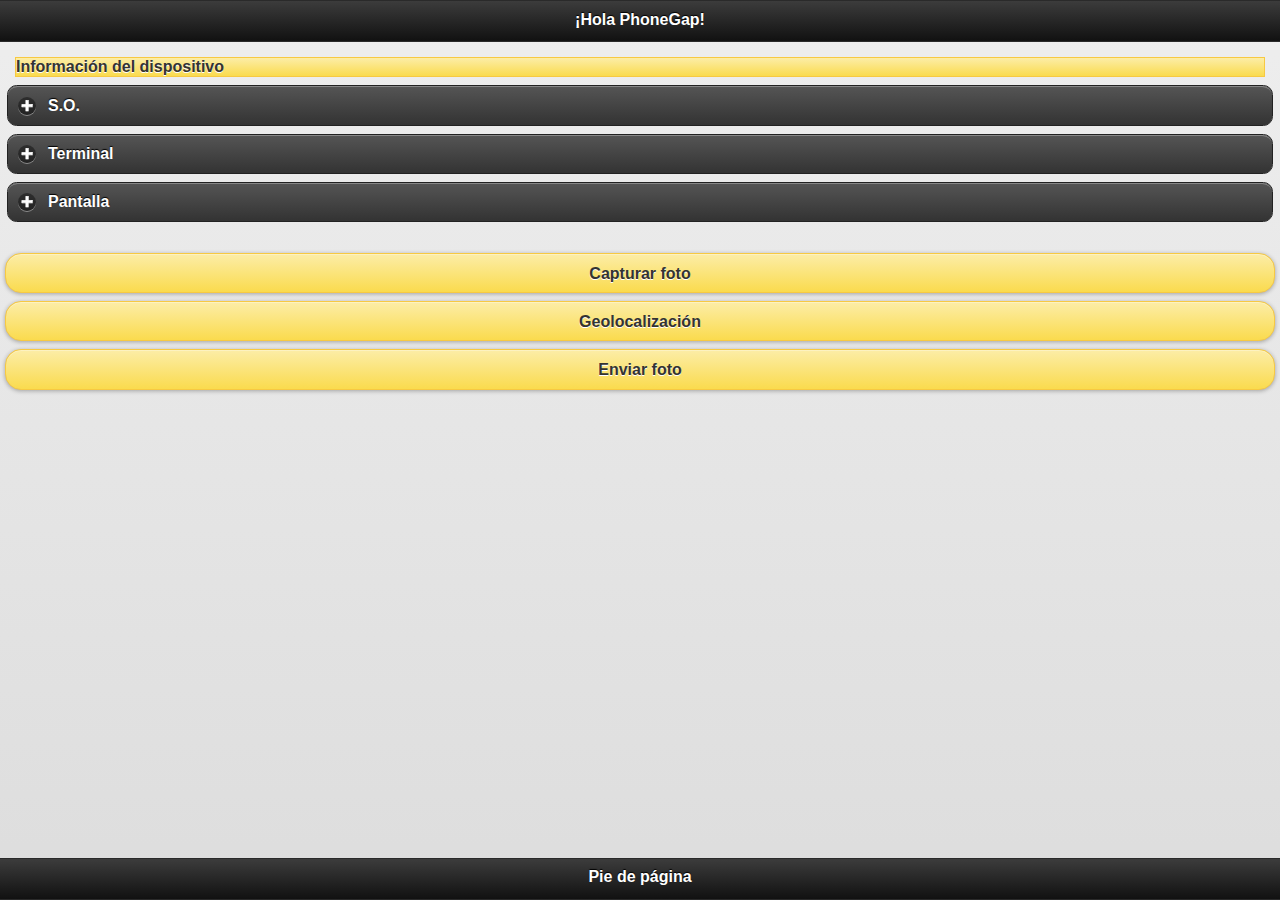
<file: assets/www/index.html>
<!DOCTYPE HTML>
<html>
	<head>
		<meta http-equiv="Content-type" content="text/html; charset=utf-8">
		<meta name="viewport" content="width=device-width, initial-scale=1.0, maximum-scale=1.0, user-scalable=no"/>
		<title>PhoneGap</title>
		<link rel="stylesheet" href="libs/jquery/jquery.mobile-1.0rc2.min.css" />
		<script type="text/javascript" charset="utf-8" src="libs/jquery/jquery-1.6.4.min.js"></script>
			
		<script type="text/javascript" charset="utf-8" src="libs/phonegap-1.2.0.js"></script>
		<script type="text/javascript" charset="utf-8" src="index.js"></script>
		<script type="text/javascript" charset="utf-8" src="photo.js"></script>
		<script type="text/javascript" src="http://maps.google.com/maps/api/js?sensor=false"></script>
		<script type="text/javascript" charset="utf-8" src="geolocation.js"></script>
		<script type="text/javascript" charset="utf-8" src="sendPhoto.js"></script>
		
		<script type="text/javascript" charset="utf-8" src="libs/jquery/jquery.mobile-1.0rc2.min.js"></script>
		
	</head>
	<body onload="onLoad()">
		<div id="pageIndex" data-role="page">
			<div data-role="header">
				<h1>¡Hola PhoneGap!</h1>
			</div>
			
			<div data-role="content">
				<div class="ui-bar-e">
		  			<b>Información del dispositivo</b>
		  		</div>
				<div data-role="collapsible" data-theme="a" data-content-theme="e">
					<h3>S.O.</h3> <span id="platform"> &nbsp;</span>, Version: <span id="version">&nbsp;</span>
				</div>
				<div data-role="collapsible" data-theme="a" data-content-theme="e">
					<h3>Terminal</h3> UUID: <span id="uuid"> &nbsp;</span>, Name: <span id="name">&nbsp;</span>
				</div>
				<div data-role="collapsible" data-theme="a" data-content-theme="e">
					<h3>Pantalla</h3> Width: <span id="width"> &nbsp;</span>, Height: <span id="height">&nbsp; </span>, Color Depth: <span id="colorDepth"></span>
				</div>
			</div>
			
			<a href="photo.html" data-rel="dialog" data-role="button" data-theme="e">Capturar foto</a>
			
			<a href="geolocation.html" data-role="button" data-theme="e">Geolocalización</a>
			
			<a href="sendPhoto.html" data-role="button" data-theme="e">Enviar foto</a>
			
			<div data-role="footer" data-position="fixed">
				<h4>Pie de página</h4>
			</div>
		</div>
	</body>
</html>
</file>
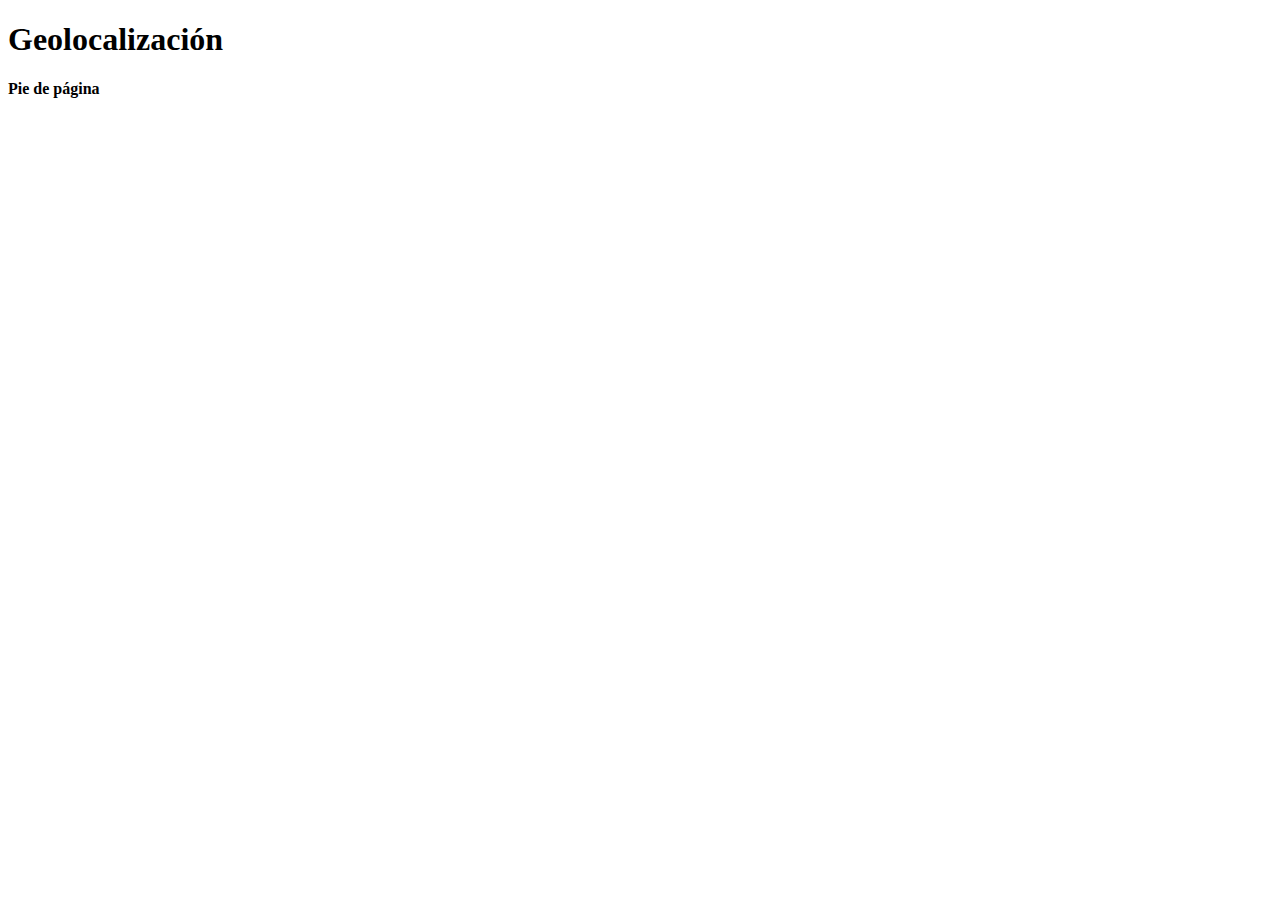
<file: assets/www/geolocation.html>
<!DOCTYPE HTML>
<html>
    <head>
  	  <meta http-equiv="Content-type" content="text/html; charset=utf-8">
    </head>
	<body>
		<div id="pageGeolocation" class="page-map" data-role="page" data-add-back-btn="true">
			<link rel="stylesheet" href="map.css" />
		
			<div data-role="header">
				<h1>Geolocalización</h1>
			</div>
		
			<div data-role="content">
		<!-- 
				<ul id="infoGeolocation" class="ui-bar-d" style="display: none;">
					<li><h4><b>Precisión</b>: <span id="accuracy"></span> m</h4></li>
					<li><h4><b>Timestamp</b>: <span id="timestamp"></span></h4></li>
				</ul>
			 -->
				<div id="map_canvas"></div>
			</div>
			
			<div data-role="footer" data-position="fixed">
				<h4>Pie de página</h4>
			</div>
		</div>
	</body>
</html>
</file>
<file: assets/www/map.css>
.page-map, .ui-content, #map_canvas { width: 100%; height: 100%; padding: 0; }
</file>
